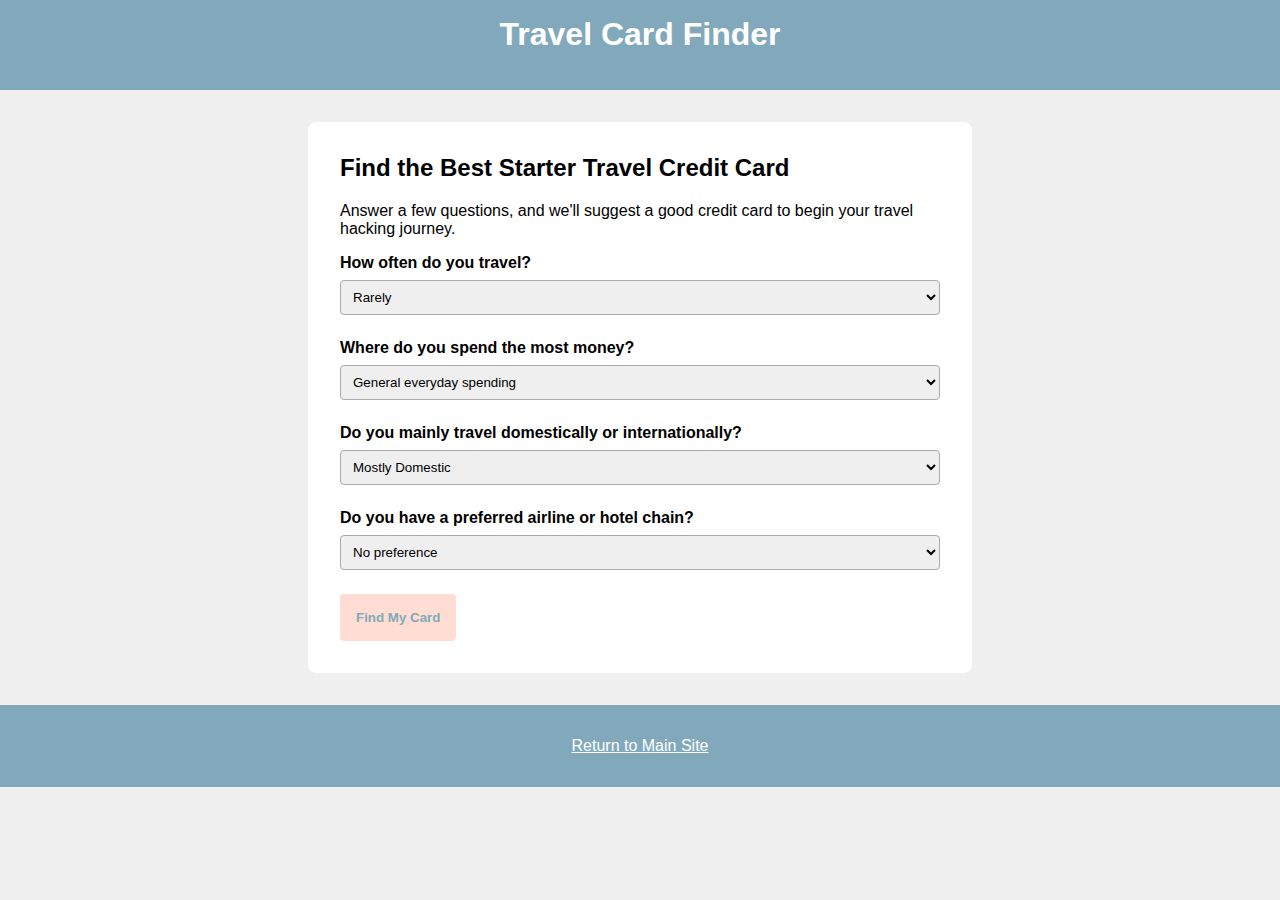
<file: Cardfinderapp.html>
<!DOCTYPE html>
<html lang="en">
<head>
    <meta charset="UTF-8" />
    <meta name="viewport" content="width=device-width, initial-scale=1.0"/>
    <title>Travel Card Finder</title>
    <style>
        body {
            font-family: sans-serif;
            background: #f0f0f0;
            margin: 0;
            padding: 0;
        }
        header, footer {
            background: #82a9bb;
            color: #fff;
            text-align: center;
            padding: 1rem;
        }
        main {
            max-width: 600px;
            margin: 2rem auto;
            background: #fff;
            padding: 2rem;
            border-radius: 8px;
        }
        h1, h2, h3 {
            margin-top: 0;
        }
        .question {
            margin-bottom: 1.5rem;
        }
        .question label {
            display: block;
            font-weight: bold;
            margin-bottom: 0.5rem;
        }
        .question select, .question input {
            width: 100%;
            padding: 0.5rem;
            border: 1px solid #aaa;
            border-radius: 4px;
        }
        button {
            background: #ffddd2;
            border: none;
            padding: 1rem;
            color: #82a9bb;
            font-weight: bold;
            border-radius: 4px;
            cursor: pointer;
        }
        button:hover {
            background: #ffddd2;
            color: #000;
        }
        .result {
            background: #e0f7fa;
            border: 2px solid #82a9bb;
            padding: 1rem;
            margin-top: 2rem;
            border-radius: 8px;
        }
        .hidden {
            display: none;
        }
    </style>
</head>
<body>
    <header>
        <h1>Travel Card Finder</h1>
    </header>
    <main>
        <h2>Find the Best Starter Travel Credit Card</h2>
        <p>Answer a few questions, and we'll suggest a good credit card to begin your travel hacking journey.</p>

        <div class="question">
            <label for="travel-frequency">How often do you travel?</label>
            <select id="travel-frequency">
                <option value="rarely">Rarely</option>
                <option value="several-year">A few times per year</option>
                <option value="monthly">At least once a month</option>
                <option value="frequent">Frequently (several times a month)</option>
            </select>
        </div>

        <div class="question">
            <label for="spend-category">Where do you spend the most money?</label>
            <select id="spend-category">
                <option value="general">General everyday spending</option>
                <option value="dining">Dining & Restaurants</option>
                <option value="groceries">Groceries</option>
                <option value="travel">Travel expenses</option>
            </select>
        </div>

        <div class="question">
            <label for="domestic-international">Do you mainly travel domestically or internationally?</label>
            <select id="domestic-international">
                <option value="domestic">Mostly Domestic</option>
                <option value="international">Mostly International</option>
                <option value="mix">A mix of both</option>
            </select>
        </div>

        <div class="question">
            <label for="alliance">Do you have a preferred airline or hotel chain?</label>
            <select id="alliance">
                <option value="no">No preference</option>
                <option value="chase">I like Chase Ultimate Rewards partners (e.g., United, Southwest, Hyatt)</option>
                <option value="amex">I like American Express partners (e.g., Delta, Hilton, Marriott)</option>
                <option value="other">I prefer flexible points with no set alliance</option>
            </select>
        </div>

        <button id="find-card-btn">Find My Card</button>

        <div id="result" class="result hidden">
            <h3>Your Recommended Card</h3>
            <p id="card-description"></p>
        </div>
    </main>
    <footer>
        <p><a href="index.html" style="color:#fff;text-decoration:underline;">Return to Main Site</a></p>
    </footer>

    <script>
        const findCardBtn = document.getElementById('find-card-btn');
        const cardDescription = document.getElementById('card-description');
        const resultDiv = document.getElementById('result');

        findCardBtn.addEventListener('click', function() {
            const frequency = document.getElementById('travel-frequency').value;
            const spendCat = document.getElementById('spend-category').value;
            const travelType = document.getElementById('domestic-international').value;
            const alliance = document.getElementById('alliance').value;

            // Simple logic examples (feel free to refine):
            let recommendation = "";

            if (alliance === "chase") {
                if (frequency === "rarely") {
                    recommendation = "Chase Freedom Flex: Earn valuable points on everyday spend. You can upgrade to a more premium travel card later.";
                } else {
                    recommendation = "Chase Sapphire Preferred: Great starting card with flexible points for a variety of travel partners.";
                }
            } else if (alliance === "amex") {
                if (travelType === "international") {
                    recommendation = "Amex Gold Card: Excellent for dining and groceries, and you can transfer points to Delta or other international partners.";
                } else {
                    recommendation = "Amex Green Card: Good for general travel spend and flexible redemption options.";
                }
            } else {
                // No alliance preference
                if (frequency === "frequent") {
                    recommendation = "Capital One Venture Rewards: Simple earning, flexible redemption, and good for frequent travelers.";
                } else if (spendCat === "dining") {
                    recommendation = "Citi Premier: Great for dining and other everyday categories, points transfer to various travel partners.";
                } else {
                    recommendation = "Discover it Miles: Simple and no-annual-fee option to start building miles.";
                }
            }

            cardDescription.textContent = recommendation;
            resultDiv.classList.remove('hidden');
        });
    </script>
</body>
</html>
</file>
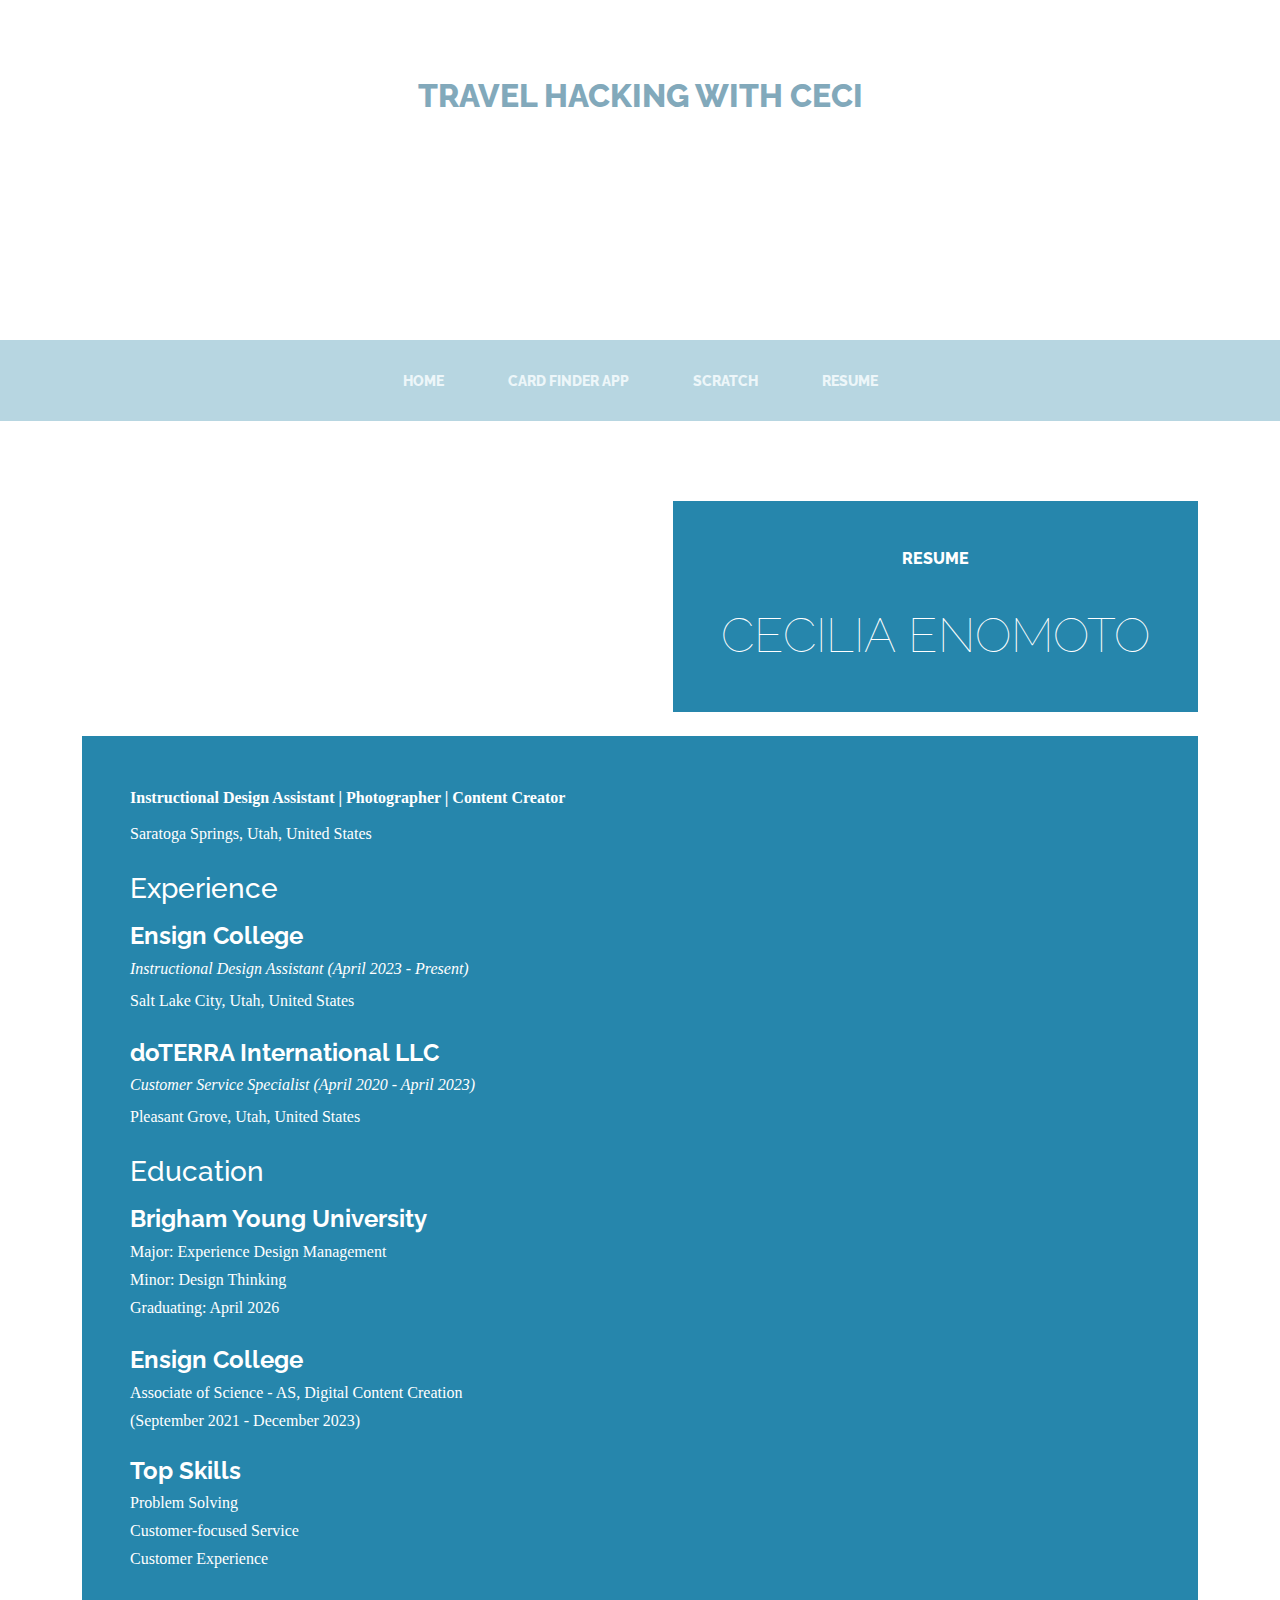
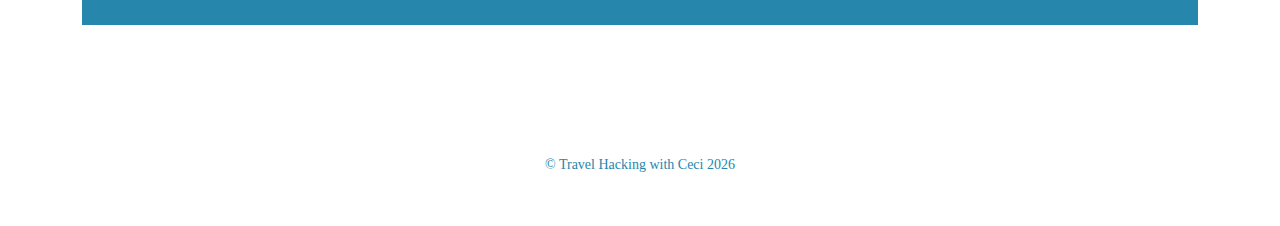
<file: resume.html>
<!DOCTYPE html>
<html lang="en">
    <head>
        <meta charset="utf-8" />
        <meta name="viewport" content="width=device-width, initial-scale=1, shrink-to-fit=no" />
        <meta name="description" content="" />
        <meta name="author" content="" />
        <title>Travel Hacking with Ceci</title>
        <link rel="icon" type="image/x-icon" href="assets/favicon.ico" />
        <!-- Google fonts-->
        <link href="https://fonts.googleapis.com/css?family=Raleway:100,100i,200,200i,300,300i,400,400i,500,500i,600,600i,700,700i,800,800i,900,900i" rel="stylesheet" />
        <link href="https://fonts.googleapis.com/css?family=Lora:400,400i,700,700i" rel="stylesheet" />
        <!-- Core theme CSS (includes Bootstrap)-->
        <link href="css/styles.css" rel="stylesheet" />
    </head>
    <body>
        <header>
            <h1 class="site-heading text-center text-faded d-none d-lg-block">
                <span class="site-heading-upper text-primary mb-3">Travel Hacking with Ceci</span>
                <span class="site-heading-lower">Travel with points and miles!</span>
            </h1>
        </header>
        <!-- Navigation-->
        <nav class="navbar navbar-expand-lg navbar-dark py-lg-4" id="mainNav">
            <div class="container">
                <a class="navbar-brand text-uppercase fw-bold d-lg-none" href="index.html">Start Bootstrap</a>
                <button class="navbar-toggler" type="button" data-bs-toggle="collapse" data-bs-target="#navbarSupportedContent" aria-controls="navbarSupportedContent" aria-expanded="false" aria-label="Toggle navigation"><span class="navbar-toggler-icon"></span></button>
                <div class="collapse navbar-collapse" id="navbarSupportedContent">
                    <ul class="navbar-nav mx-auto">
                        <li class="nav-item px-lg-4"><a class="nav-link text-uppercase" href="index.html">Home</a></li>
                        <li class="nav-item px-lg-4"><a class="nav-link text-uppercase" href="Cardfinderapp.html">Card Finder App</a></li>
                        <li class="nav-item px-lg-4"><a class="nav-link text-uppercase" href="Scratch.html">Scratch</a></li>
                        <li class="nav-item px-lg-4"><a class="nav-link text-uppercase" href="Resume.html">Resume</a></li>
                    </ul>
                </div>
            </div>
        </nav>
        <section class="page-section">
            <div class="container">
                <div class="product-item">
        
                    <!-- Header section -->
                    <div class="product-item-title d-flex mb-4">
                        <div class="bg-faded p-5 d-flex ms-auto rounded">
                            <h2 class="section-heading mb-0 text-center">
                                <span class="section-heading-upper">Resume</span><br>
                                <span class="section-heading-lower">Cecilia Enomoto</span>
                            </h2>
                        </div>
                    </div>
        
                    <!-- Content section -->
                    <div class="bg-faded p-5 rounded">
        
                        <!-- Profile Summary -->

                        <p class="mb-2 fw-bold">Instructional Design Assistant | Photographer | Content Creator</p>
                        <p class="mb-4">Saratoga Springs, Utah, United States</p>
        
                        <!-- Experience Section -->
                        <h3 class="mb-3">Experience</h3>
        
                        <!-- Experience Item 1 -->
                        <div class="mb-4">
                            <h4 class="fw-bold mb-1">Ensign College</h4>
                            <p class="fst-italic mb-1">Instructional Design Assistant (April 2023 - Present)</p>
                            <p class="mb-0">Salt Lake City, Utah, United States</p>
                        </div>
        
                        <!-- Experience Item 2 -->
                        <div class="mb-4">
                            <h4 class="fw-bold mb-1">doTERRA International LLC</h4>
                            <p class="fst-italic mb-1">Customer Service Specialist (April 2020 - April 2023)</p>
                            <p class="mb-0">Pleasant Grove, Utah, United States</p>
                        </div>
        
                        <!-- Education Section -->
                        <h3 class="mb-3">Education</h3>
        
                        <!-- Education Item 1 -->
                        <div class="mb-4">
                            <h4 class="fw-bold mb-1">Brigham Young University</h4>
                            <p class="mb-1">
                                Major: Experience Design Management<br>
                                Minor: Design Thinking<br>
                                Graduating: April 2026
                            </p>
                        </div>
        
                        <!-- Education Item 2 -->
                        <div>
                            <h4 class="fw-bold mb-1">Ensign College</h4>
                            <p class="mb-1">Associate of Science - AS, Digital Content Creation<br>(September 2021 - December 2023)</p>
                        </div>
                        <div><br>
                            <h4 class="fw-bold mb-1">Top Skills</h4>
                            <p class="mb-1">Problem Solving<br>
                                Customer-focused Service<br>
                                Customer Experience</p>
                        </div>
                    </div>
        

                
                </div>
    
                </div>
            </div>
        </section>
        <footer class="footer text-faded text-center py-5">
            <p class="m-0 small">&copy; Travel Hacking with Ceci <script>document.write(new Date().getFullYear());</script></p>
        </footer>
        <!-- Bootstrap core JS-->
        <script src="https://cdn.jsdelivr.net/npm/bootstrap@5.2.3/dist/js/bootstrap.bundle.min.js"></script>
        <!-- Core theme JS-->
        <script src="js/scripts.js"></script>
    </body>
</html>
</file>
